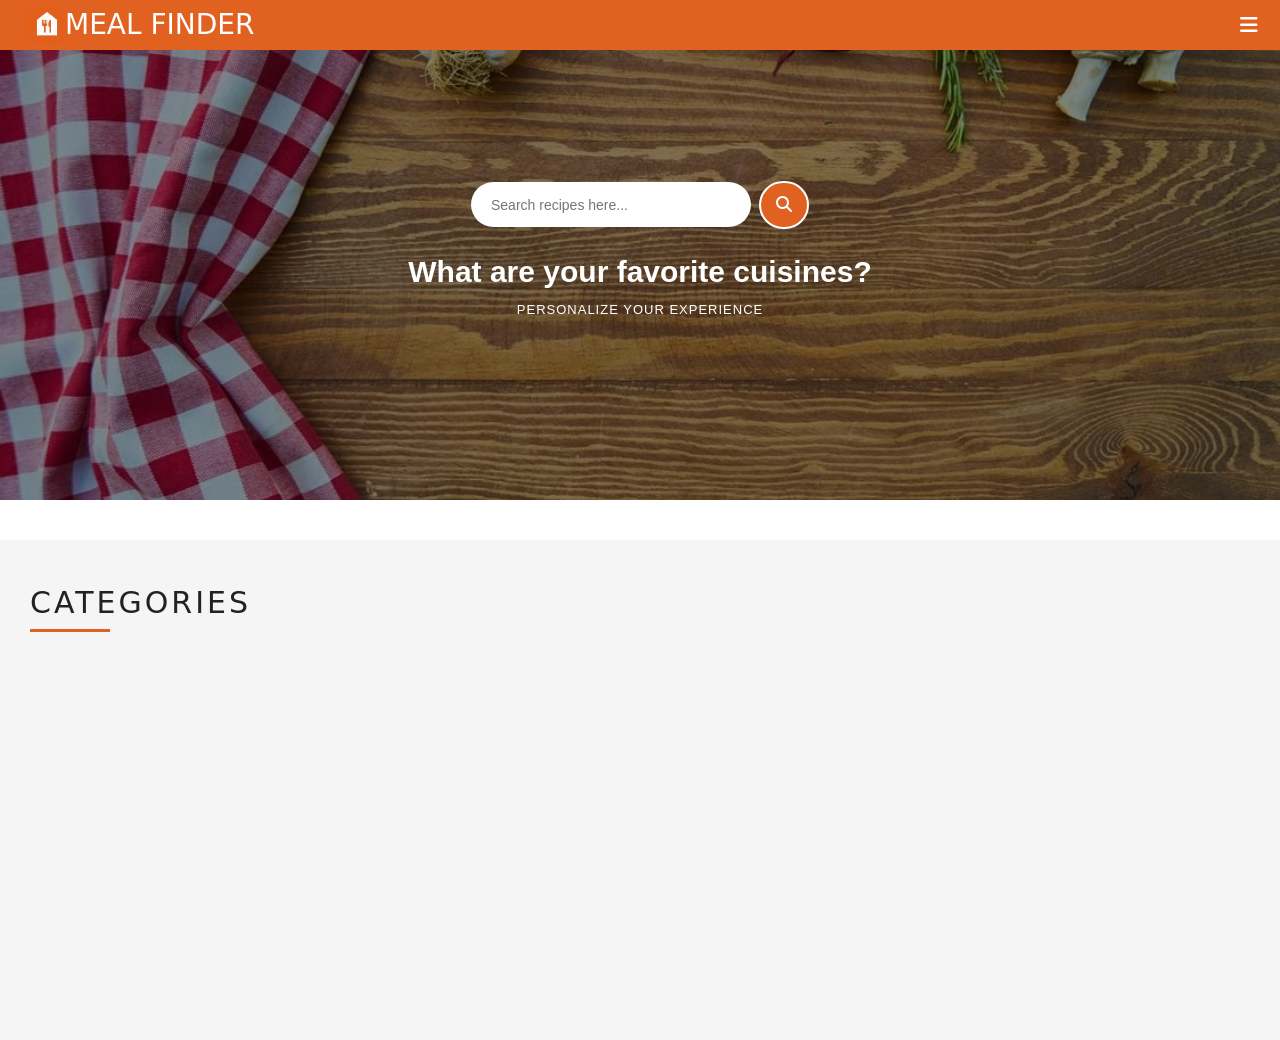
<file: index.html>
<!DOCTYPE html>
<html lang="en">

<head>
    <meta charset="UTF-8">
    <meta name="viewport" content="width=device-width, initial-scale=1.0">

    <title>Meal Finder</title>

    <link rel="stylesheet" href="style.css">

    <!-- Bootstrap CSS -->
    <link href="https://cdn.jsdelivr.net/npm/bootstrap@5.3.3/dist/css/bootstrap.min.css"
        rel="stylesheet">

    <!-- Font Awesome -->
    <link rel="stylesheet"
        href="https://cdnjs.cloudflare.com/ajax/libs/font-awesome/6.7.2/css/all.min.css">

</head>

<body>

    <!-- NAVBAR - DON'T CHANGE -->
    <nav>

        <div class="container-fluid d-flex justify-content-between align-items-center">

            <!-- Logo -->
            <div class="nav">

                <img src="nav-img.jpeg" alt="Meal Finder">

                <h1>MEAL FINDER</h1>

            </div>

            <!-- Hamburger -->
            <div class="menu">

                <button
                    class="btn"
                    type="button"
                    data-bs-toggle="offcanvas"
                    data-bs-target="#offcanvasRight"
                    aria-controls="offcanvasRight">

                    <i class="fa-solid fa-bars"></i>

                </button>

            </div>

        </div>


        <!-- OFFCANVAS - DON'T CHANGE -->

        <div class="offcanvas offcanvas-end"
            tabindex="-1"
            id="offcanvasRight"
            aria-labelledby="offcanvasRightLabel">

            <div class="offcanvas-header">

                <!-- <h5 class="offcanvas-title"
                    id="offcanvasRightLabel">

                    MEAL FINDER

                </h5> -->

                <button
                    type="button"
                    class="btn-close"
                    data-bs-dismiss="offcanvas"
                    aria-label="Close">
                </button>

            </div>

            <div class="offcanvas-body">

                <!-- <h5>Food Categories</h5> -->

                <div id="categories"></div>

            </div>

        </div>

    </nav>


    <!-- HERO SECTION -->

    <section class="hero">

        <div class="div1">

            <div class="search-box">

                <input
                    type="search"
                    placeholder="Search recipes here..." id="search">

                <a href="" id="search-btn">
                    <i class="fa-solid fa-magnifying-glass"></i>
                </a>

            </div>

            <h1>What are your favorite cuisines?</h1>

            <p>PERSONALIZE YOUR EXPERIENCE</p>

        </div>

    </section>
    
    <div id="mealTitle"></div>
    

    <div id="mealCards"></div>

    <!-- CATEGORY SECTION -->

    <section class="category-section">

        <div class="category-heading">

            <h1>CATEGORIES</h1>

            <div class="orange-line"></div>

        </div>

        <div id="cards"></div>

    </section>


    <!-- Bootstrap JS -->

    <script src="https://cdn.jsdelivr.net/npm/bootstrap@5.3.3/dist/js/bootstrap.bundle.min.js">
    </script>

    <!-- Your JS -->

    <script src="script.js"></script>

</body>

</html>
</file>
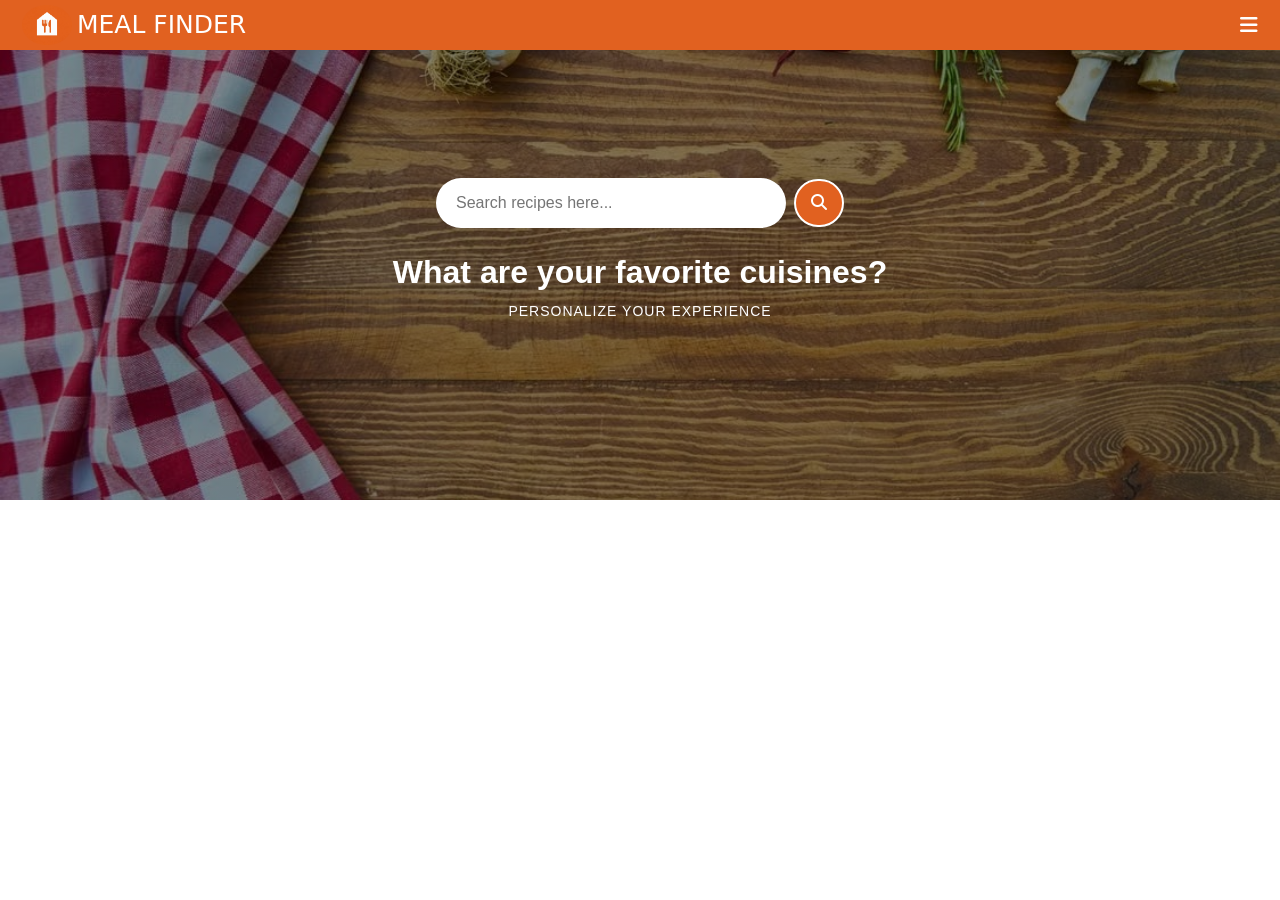
<file: second.html>
<!DOCTYPE html>
<html lang="en">

<head>
    <meta charset="UTF-8">
    <meta name="viewport" content="width=device-width, initial-scale=1.0">

    <title>Meal Finder</title>

    <link rel="stylesheet" href="second.css">

    <!-- Bootstrap CSS -->
    <link href="https://cdn.jsdelivr.net/npm/bootstrap@5.3.3/dist/css/bootstrap.min.css"
        rel="stylesheet">

    <!-- Font Awesome -->
    <link rel="stylesheet"
        href="https://cdnjs.cloudflare.com/ajax/libs/font-awesome/6.7.2/css/all.min.css">

</head>

<body>

    <!-- NAVBAR - DON'T CHANGE -->
    <nav>

        <div class="container-fluid d-flex justify-content-between align-items-center">

            <!-- Logo -->
            <div class="nav">

                <img src="nav-img.jpeg" alt="Meal Finder">

                <a href="index.html"><h1>MEAL FINDER</h1></a>

            </div>

            <!-- Hamburger -->
            <div class="menu">

                <button
                    class="btn"
                    type="button"
                    data-bs-toggle="offcanvas"
                    data-bs-target="#offcanvasRight"
                    aria-controls="offcanvasRight">

                    <i class="fa-solid fa-bars"></i>

                </button>

            </div>

        </div>


        <!-- OFFCANVAS - DON'T CHANGE -->

        <div class="offcanvas offcanvas-end"
            tabindex="-1"
            id="offcanvasRight"
            aria-labelledby="offcanvasRightLabel">

            <div class="offcanvas-header">

                <h5 class="offcanvas-title"
                    id="offcanvasRightLabel">

                    MEAL FINDER

                </h5>

                <button
                    type="button"
                    class="btn-close"
                    data-bs-dismiss="offcanvas"
                    aria-label="Close">
                </button>

            </div>

            <div class="offcanvas-body">

                <h5>Food Categories</h5>

                <div id="categories"></div>

            </div>

        </div>

    </nav>


    <!-- HERO SECTION -->

    <section class="hero">

        <div class="div1">

            <div class="search-box">

                <input
                    type="search"
                    placeholder="Search recipes here..." id="search">

                <a href="" id="search-btn">
                    <i class="fa-solid fa-magnifying-glass"></i>
                </a>

            </div>

            <h1>What are your favorite cuisines?</h1>

            <p>PERSONALIZE YOUR EXPERIENCE</p>

        </div>

    </section>

    <div id="mealDesc"></div> 
    <div id="mealTitle"></div> 
    <div id="mealCards"></div>

    

    <!-- Bootstrap JS -->

    <script src="https://cdn.jsdelivr.net/npm/bootstrap@5.3.3/dist/js/bootstrap.bundle.min.js">
    </script>

    <!-- Your JS -->

    <script src="second.js"></script>

</body>

</html>
</file>
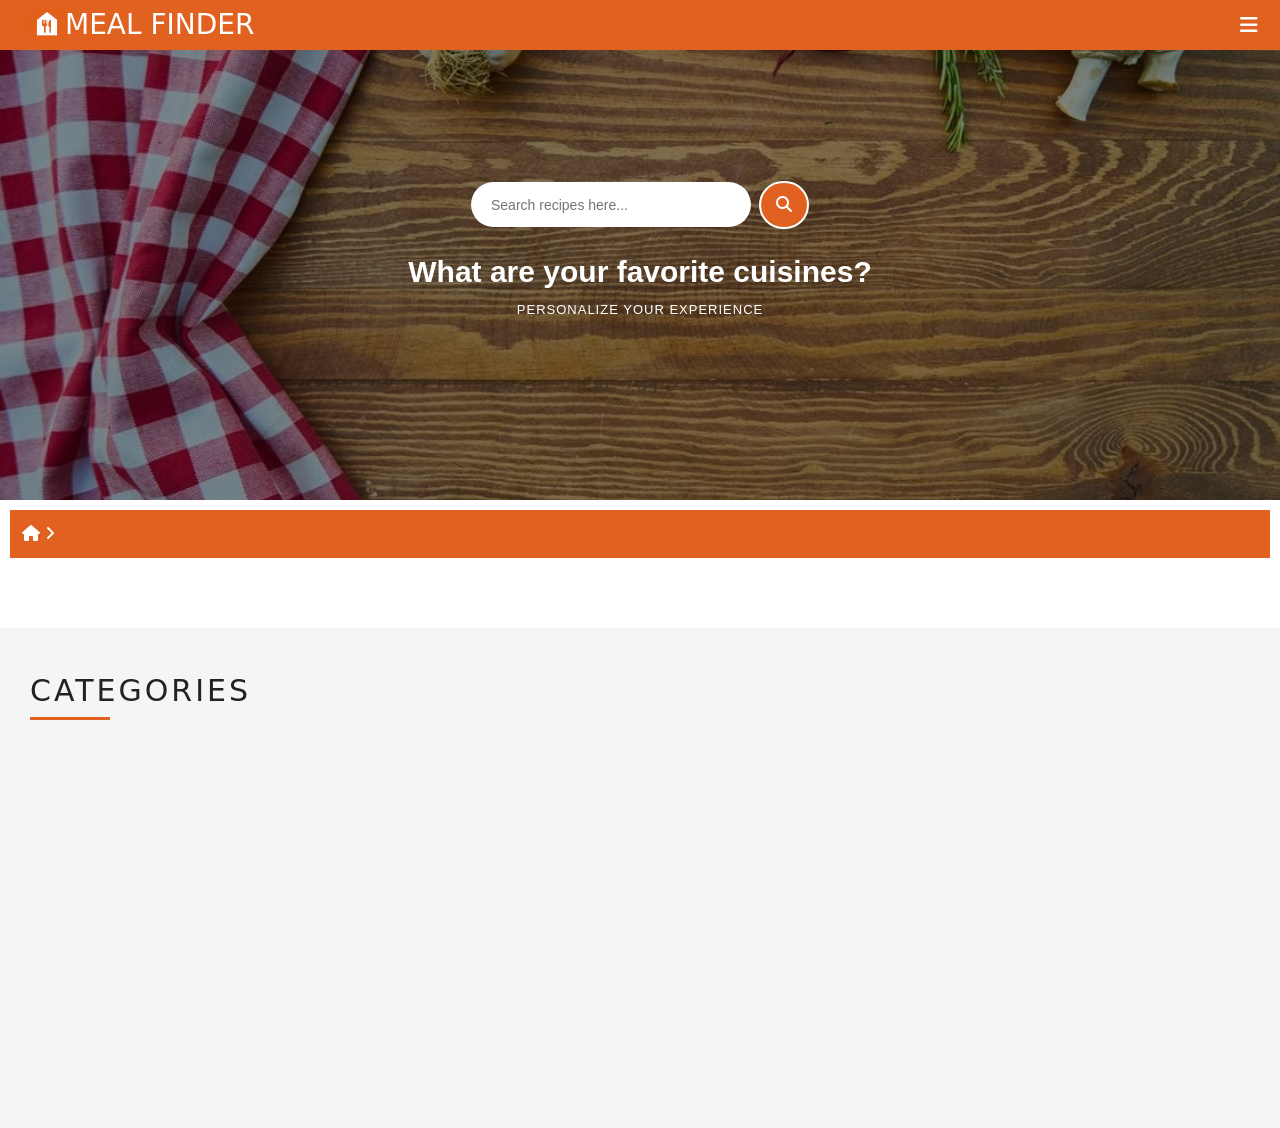
<file: third.html>
<!DOCTYPE html>
<html lang="en">

<head>
    <meta charset="UTF-8">
    <meta name="viewport" content="width=device-width, initial-scale=1.0">

    <title>Meal Finder</title>

    <link rel="stylesheet" href="third.css">

    <!-- Bootstrap CSS -->
    <link href="https://cdn.jsdelivr.net/npm/bootstrap@5.3.3/dist/css/bootstrap.min.css"
        rel="stylesheet">

    <!-- Font Awesome -->
    <link rel="stylesheet"
        href="https://cdnjs.cloudflare.com/ajax/libs/font-awesome/6.7.2/css/all.min.css">

</head>

<body>

    <!-- NAVBAR - DON'T CHANGE -->
    <nav>

        <div class="container-fluid d-flex justify-content-between align-items-center">

            <!-- Logo -->
            <div class="nav">

                <img src="nav-img.jpeg" alt="Meal Finder">

                <a href="index.html" class="head1"><h1>MEAL FINDER</h1></a>

            </div>

            <!-- Hamburger -->
            <div class="menu">

                <button
                    class="btn"
                    type="button"
                    data-bs-toggle="offcanvas"
                    data-bs-target="#offcanvasRight"
                    aria-controls="offcanvasRight">

                    <i class="fa-solid fa-bars"></i>

                </button>

            </div>

        </div>


        <!-- OFFCANVAS - DON'T CHANGE -->

        <div class="offcanvas offcanvas-end"
            tabindex="-1"
            id="offcanvasRight"
            aria-labelledby="offcanvasRightLabel">

            <div class="offcanvas-header">

                <button
                    type="button"
                    class="btn-close"
                    data-bs-dismiss="offcanvas"
                    aria-label="Close">
                </button>

            </div>

            <div class="offcanvas-body">

                <div id="categories"></div>

            </div>

        </div>

    </nav>


    <!-- HERO SECTION -->

    <section class="hero">

        <div class="div1">

            <div class="search-box">

                <input
                    type="search"
                    placeholder="Search recipes here..." id="search">

                <a href="" id="search-btn">
                    <i class="fa-solid fa-magnifying-glass"></i>
                </a>

            </div>

            <h1>What are your favorite cuisines?</h1>

            <p>PERSONALIZE YOUR EXPERIENCE</p>

        </div>

    </section>
    
   <div class="house">
        <i class="fa-solid fa-house"></i>
        <i class="fa-solid fa-angle-right"></i>
        <span id="bread"></span>
   </div>

    <div id="mealDetails"></div>


    <!-- CATEGORY SECTION -->

    <section class="category-section">

        <div class="category-heading">

            <h1>CATEGORIES</h1>

            <div class="orange-line"></div>

        </div>

        <div id="cards"></div>

    </section>


    <!-- Bootstrap JS -->

    <script src="https://cdn.jsdelivr.net/npm/bootstrap@5.3.3/dist/js/bootstrap.bundle.min.js">
    </script>

    <!-- JS -->

    <script src="third.js"></script>

</body>

</html>
</file>
<file: style.css>
* {
    margin: 0;
    padding: 0;
    box-sizing: border-box;
}


/*NAVBAR*/

nav {
    background-color: #E16120;
    padding: 5px 10px;
    height: 50px;
    position: fixed;
    top: 0;
    left: 0;
    z-index: 1000;
    width: 100%;
}

.nav {
    display: flex;
    align-items: center;
    gap: 5px;
}

.nav img {
    width: 50px;
    height: 40px;
    border-radius: 50%;
}

.nav h1 {
    position: relative;
    right: 12px;
    font-size: 28px;
    margin: 0;
    color: white;
}

.menu button {
    font-size: 20px;
    border: none;
    padding: 0;
}

div button i {
    color: white;
}

#search-btn{
    color: white;
    background-color: #E16120;
    border: 2px solid white;
    border-radius: 50px;
    padding: 10px;
    width: 50px;

    
}

/*OFFCANVAS*/

.category {
    padding: 12px;
    border-bottom: 1px solid #ddd;
    cursor: pointer;
}

.category:hover {
    background-color: orange;
}


/* BANNER */

.hero {
    width: 100%;
    height: 500px;

    background-image:
        linear-gradient(
            rgba(0, 0, 0, 0.45),
            rgba(0, 0, 0, 0.45)
        ),
        url("bg-img.jpeg");

    background-position: center;
    background-size: cover;
    background-repeat: no-repeat;

    display: flex;
    justify-content: center;
    align-items: center;

    text-align: center;

    font-family: Arial, Helvetica, sans-serif;
}


/* Hero content */

.div1 {
    width: 100%;
    padding: 20px;
}


/* SEARCH BOX */

.search-box {
    display: flex;
    justify-content: center;
    align-items: center;

    gap: 8px;
}


.search-box input {
    width: 280px;
    height: 45px;

    border-radius: 30px;

    border: none;
    outline: none;

    padding: 0 20px;

    font-size: 14px;
}


.search-box button {
    width: 45px;
    height: 45px;

    border-radius: 50%;

    border: 1px solid white;

    background-color: #E16120;

    display: flex;
    justify-content: center;
    align-items: center;

    cursor: pointer;
}


.search-box button i {
    color: white;
    font-size: 16px;
}


/* HERO TEXT */

.div1 h1 {
    color: white;

    font-size: 30px;

    margin-top: 25px;
    margin-bottom: 10px;

    font-weight: bold;
    
}


.div1 p {
    color: white;

    font-size: 13px;

    margin: 0;

    letter-spacing: 1px;
}


/* CATEGORY SECTION */

.category-section {
    width: 100%;

    background-color: #f5f5f5;

    min-height: 500px;

    padding: 45px 30px;
}


/* CATEGORY HEADING */

.category-heading {
    width: 100%;

    margin-bottom: 30px;
}


.category-heading h1 {
    font-size: 30px;

    letter-spacing: 3px;

    color: #222;

    margin-bottom: 8px;
}

.orange-line {
    width: 80px;
    height: 3px;

    background-color: #E16120;
}

/* CATEGORY CARDS */

#cards {
    width: 100%;

    display: grid;

    grid-template-columns: repeat(4, 1fr);

    gap: 20px;
}


/* CARD */

.card {
    position: relative;

    width: 100%;

    height: 150px;

    background-color: white;

    border: none;

    border-radius: 0;

    box-shadow: 0 2px 8px rgba(0, 0, 0, 0.12);

    overflow: hidden;

    padding: 8px;
}


/* IMAGE */

.card img {
    width: 100%;

    height: 100%;

    object-fit: contain;

    display: block;
}


/* CATEGORY LABEL */

.card span {
    position: absolute;

    top: 10px;
    right: 10px;

    background-color: #E16120;

    color: white;

    font-size: 12px;

    padding: 4px 7px;

    font-weight: bold;

    border-radius: 5px;
}


#mealCards{
    display: grid;
    grid-template-columns: repeat(5,1fr);
    gap: 25px;
    padding: 20px;
    line-height: 20px;
}

.meal-cards{
    position: relative;
    background-color: white;
    border-radius: 0px;
    overflow: hidden;
    box-shadow: 0 0.5px 6px rgb(42, 42, 42);
    margin-top: 20px;
    width: 278px;
    
}

.meal-cards img{
    width: 100%;
    height: 150px;
    object-fit: cover;
    transition: transform 0.5s linear;
}

.meal-cards img :hover{
    transform: scale(1.1,1.2);
}
.meal-cards h3{
    padding: 0 15px 10px;
    color: #E16120;
}

.meal-Title{
    padding: 20px;
    background-color: white;
}

.meal-category{
    position: absolute;
    top: 10px;
    right: 10px;
    text-decoration: none;
    color: #E16120;
    background-color: white;
    border-radius: 20px;
    padding: 7px;
    
}

.itemCheck{
    text-decoration: none;
    color: black;
    display: grid;
    grid-template-columns: repeat(5,1fr);
}

#mealLine{
    background-color: #E16120;
    height: 4px;
    width: 60px;
    margin-top: 10px;
}                                                                                                                                                                                                                                                                                       


/* MOBILE */

@media (max-width: 767px) {

    /* NAVBAR */

    nav {
        height: 50px;
        padding: 5px 8px;
    }

    .nav img {
        width: 40px;
        height: 35px;
    }

    .nav h1 {
        font-size: 20px;
        right: 5px;
    }

    .menu button {
        font-size: 18px;
    }


    /* HERO */

    .hero {
        height: 400px;
        background-position: center;
    }

    .div1 {
        padding: 15px;
    }

    .search-box {
        gap: 6px;
    }

    .search-box input {
        width: 220px;
        height: 40px;
        font-size: 13px;
        padding: 0 15px;
    }

    .search-box button {
        width: 40px;
        height: 40px;
    }

    .search-box button i {
        font-size: 14px;
    }

    .div1 h1 {
        font-size: 23px;
        margin-top: 20px;
    }

    .div1 p {
        font-size: 10px;
        letter-spacing: 0.5px;
    }


    /* CATEGORY SECTION */

    .category-section {
        padding: 30px 15px;
        min-height: auto;
    }

    .category-heading {
        margin-bottom: 20px;
    }

    .category-heading h1 {
        font-size: 22px;
        letter-spacing: 2px;
    }

    .orange-line {
        width: 60px;
        height: 3px;
    }


    /* CATEGORY CARDS */

    #cards {
        grid-template-columns: repeat(2, 1fr);
        gap: 12px;
    }

    .card {
        height: 120px;
        padding: 5px;
    }

    .card span {
        top: 6px;
        right: 6px;
        font-size: 8px;
        padding: 3px 5px;
    }


    /* MEAL CARDS */

    #mealCards {
        grid-template-columns: 1fr;
        gap: 15px;
        padding: 10px;
    }

    .meal-cards {
        width: 100%;
        margin-top: 10px;
    }

    .meal-cards img {
        width: 100%;
        height: 200px;
        object-fit: cover;
    }

    .meal-cards h3 {
        font-size: 18px;
        padding: 10px 12px;
    }

    .meal-Title {
        padding: 12px;
    }

    .meal-category {
        top: 8px;
        right: 8px;
        padding: 5px 7px;
        font-size: 11px;
    }

    .itemCheck {
        grid-template-columns: 1fr;
    }

    #mealLine {
        width: 50px;
        height: 3px;
    }
}


/* TABLET */

@media (min-width: 768px) and (max-width: 1024px) {

    /* NAVBAR */

    nav {
        height: 50px;
        padding: 5px 12px;
    }

    .nav img {
        width: 45px;
        height: 38px;
    }

    .nav h1 {
        font-size: 24px;
        right: 7px;
    }

    .menu button {
        font-size: 19px;
    }


    /* HERO */

    .hero {
        height: 450px;
    }

    .div1 {
        padding: 20px;
    }

    .search-box input {
        width: 260px;
        height: 43px;
    }

    .search-box button {
        width: 43px;
        height: 43px;
    }

    .div1 h1 {
        font-size: 27px;
        margin-top: 22px;
    }

    .div1 p {
        font-size: 12px;
    }


    /* CATEGORY SECTION */

    .category-section {
        padding: 40px 20px;
    }

    .category-heading h1 {
        font-size: 27px;
    }


    /* CATEGORY CARDS */

    #cards {
        grid-template-columns: repeat(3, 1fr);
        gap: 15px;
    }

    .card {
        height: 140px;
    }

    .card span {
        font-size: 10px;
        padding: 4px 6px;
    }


    /* MEAL CARDS */

    #mealCards {
        grid-template-columns: repeat(2, 1fr);
        gap: 20px;
        padding: 15px;
    }

    .meal-cards {
        width: 100%;
        margin-top: 15px;
    }

    .meal-cards img {
        width: 100%;
        height: 180px;
        object-fit: cover;
    }

    .meal-cards h3 {
        font-size: 19px;
        padding: 10px 13px;
    }

    .meal-Title {
        padding: 15px;
    }

    .meal-category {
        top: 8px;
        right: 8px;
        font-size: 12px;
        padding: 6px 8px;
    }

    .itemCheck {
        grid-template-columns: repeat(2, 1fr);
    }
}
</file>
<file: second.css>
* {
    margin: 0;
    padding: 0;
    box-sizing: border-box;
}


/*  NAVBAR*/

nav {
    background-color: #E16120;
    padding: 5px 10px;
    height: 50px;
    position: fixed;
    top: 0;
    left: 0;
    z-index: 1000;
    width: 100%;
}

.nav {
    display: flex;
    align-items: center;
    gap: 5px;
}

.nav a{
    text-decoration: none;
}

.nav img {
    width: 50px;
    height: 40px;
    border-radius: 50%;
}

.nav h1 {
    font-size: 25px;
    margin: 0;
    color: white;
}

.menu button {
    font-size: 20px;
    border: none;
    padding: 0;
}

div button i {
    color: white;
}


/*  SEARCH BUTTON */

#search-btn{
    color: white;
    background-color: #E16120;
    border: 2px solid white;
    border-radius: 50px;
    padding: 10px;
    width: 50px;

    
}


/* OFFCANVAS*/

.category {
    padding: 12px;
    border-bottom: 1px solid #ddd;
    cursor: pointer;
    font-size: 17px;
    transition: 0.3s;
}

.category:hover {
    background-color: #E16120;
    color: white;
}


/* BANNER*/

.hero {
    width: 100%;
    height: 500px;

    background-image:
        linear-gradient(
            rgba(0, 0, 0, 0.45),
            rgba(0, 0, 0, 0.45)
        ),
        url("bg-img.jpeg");

    background-position: center;
    background-size: cover;
    background-repeat: no-repeat;

    display: flex;
    justify-content: center;
    align-items: center;

    text-align: center;

    font-family: Arial, Helvetica, sans-serif;
}


/* HERO CONTENT */

.div1 {
    width: 100%;
    padding: 20px;
}


/*  SEARCH BOX */

.search-box {
    display: flex;
    justify-content: center;
    align-items: center;
    gap: 8px;
}

.search-box input {
    width: 350px;
    height: 50px;

    border-radius: 30px;

    border: none;

    padding: 0 20px;

    font-size: 16px;
}


/* HERO TEXT */

.div1 h1 {
    color: white;

    font-size: 32px;

    margin-top: 25px;
    margin-bottom: 10px;

    font-weight: bold;
}

.div1 p {
    color: white;

    font-size: 14px;

    margin: 0;

    letter-spacing: 1px;
}


/* MEAL TITLE */


.meal-Title {
   
    padding: 35px 20px 20px;
}


 .mealLine {
    height: 3px;
    background-color: #E16120;
    width: 70px;
} 



.description {
    padding: 15px;
    margin: 20px;
    border: 2px solid #E16120;
 
}

.description h2 {
    margin-bottom: 15px;

    color: #E16120;
 
}

.description p {
    font-size: 16px;

    line-height: 1.7;

    color: #555;

    margin: 0;
}


/* MEAL CARDS */

#mealCards {
    width: 97%;

    margin: 10px auto 40px;

    display: grid;

    grid-template-columns: repeat(5, 1fr);

    gap: 25px;
}


/* Meal card link */

.itemCheck {
    text-decoration: none;

    color: black;

    display: block;
}


/* Card */

.meal-cards {
    background-color: white;

    border-radius: 4px;

    overflow: hidden;

    box-shadow: 0 3px 12px rgba(0, 0, 0, 0.15);

    height: 100%;
}

/* Meal image */

.meal-cards img {
    width: 100%;

    height: 180px;

    object-fit: cover;

    display: block;
}

.meal-cards h6{
    padding: 10px;
}


/* MOBILE */

@media screen and (max-width: 767px) {

    /* NAVBAR */

    nav {
        height: 50px;
        padding: 5px 8px;
    }

    .nav {
        width: 100%;
        display: flex;
        align-items: center;
    }

    .nav img {
        width: 40px;
        height: 35px;
    }

    .nav h1 {
        font-size: 20px;
    }

    .menu button {
        font-size: 18px;
    }


    /* OFFCANVAS */

    .category {
        padding: 10px;
        font-size: 15px;
    }


    /* BANNER */

    .hero {
        width: 100%;
        height: 380px;

        background-position: center;
        background-size: cover;
    }

    .div1 {
        width: 100%;
        padding: 15px;
    }


    /* SEARCH */

    .search-box {
        width: 100%;

        display: flex;
        justify-content: center;
        align-items: center;

        gap: 6px;
    }

    .search-box input {
        width: 75%;
        height: 42px;

        font-size: 13px;

        padding: 0 15px;
    }

    #search-btn {
        width: 42px;
        height: 42px;

        padding: 8px;
    }


    /* HERO TEXT */

    .div1 h1 {
        font-size: 22px;

        margin-top: 20px;
        margin-bottom: 8px;
    }

    .div1 p {
        font-size: 10px;

        line-height: 1.5;

        letter-spacing: 0.5px;
    }


    /* MEAL TITLE */

    .meal-Title {
        padding: 25px 15px 15px;
    }

    .meal-Title h1 {
        font-size: 23px;

        line-height: 1.3;
    }

    .mealLine {
        width: 55px;
        height: 3px;
    }


    /* DESCRIPTION */

    .description {
        width: auto;

        margin: 15px;

        padding: 12px;

        border: 2px solid #E16120;
    }

    .description h2 {
        font-size: 19px;

        margin-bottom: 10px;
    }

    .description p {
        font-size: 13px;

        line-height: 1.6;

        word-wrap: break-word;
    }


    /* MEAL CARDS */

    #mealCards {
        width: calc(100% - 20px);

        margin: 10px auto 30px;

        display: grid;

        grid-template-columns: repeat(2, 1fr);

        gap: 12px;
    }


    /* CARD */

    .meal-cards {
        width: 100%;

        height: 100%;

        margin: 0;

        border-radius: 4px;
    }


    /* IMAGE */

    .meal-cards img {
        width: 100%;

        height: 130px;

        object-fit: cover;
    }


    /* MEAL NAME */

    .meal-cards h6 {
        padding: 8px;

        font-size: 13px;

        line-height: 1.3;
    }


    /* LINK */

    .itemCheck {
        width: 100%;
    }
}


/* TABLET */
@media screen and (min-width: 768px) and (max-width: 1024px) {

    /* NAVBAR */
    nav {
        height: 55px;
        padding: 5px 12px;
    }

    .nav img {
        width: 45px;
        height: 40px;
    }

    .nav h1 {
        font-size: 23px;
    }

    .menu button {
        font-size: 20px;
    }

    /* BANNER */
    .hero {
        width: 100%;
        height: 450px;
        background-position: center;
        background-size: cover;
    }

    .div1 {
        width: 100%;
        padding: 20px;
    }

    /* SEARCH */
    .search-box {
        width: 100%;
        display: flex;
        justify-content: center;
        align-items: center;
        gap: 8px;
    }

    .search-box input {
        width: 55%;
        height: 48px;
        font-size: 15px;
        padding: 0 18px;
    }

    #search-btn {
        width: 48px;
        height: 48px;
        padding: 10px;
    }

    /* HERO TEXT */
    .div1 h1 {
        font-size: 28px;
        margin-top: 25px;
    }

    .div1 p {
        font-size: 13px;
        line-height: 1.6;
    }

    /* MEAL TITLE */
    .meal-Title {
        padding: 30px 20px 18px;
    }

    .meal-Title h1 {
        font-size: 28px;
    }

    .mealLine {
        width: 65px;
        height: 3px;
    }

    /* DESCRIPTION */
    .description {
        margin: 18px 20px;
        padding: 15px;
    }

    .description h2 {
        font-size: 21px;
    }

    .description p {
        font-size: 15px;
        line-height: 1.7;
    }

    /* MEAL CARDS */
    #mealCards {
        width: 94%;
        margin: 15px auto 40px;
        display: grid;
        grid-template-columns: repeat(3, 1fr);
        gap: 20px;
    }

    .meal-cards {
        width: 100%;
        height: 100%;
    }

    .meal-cards img {
        width: 100%;
        height: 170px;
        object-fit: cover;
    }

    .meal-cards h6 {
        padding: 10px;
        font-size: 14px;
        line-height: 1.4;
    }

    .itemCheck {
        width: 100%;
    }
}
</file>
<file: third.css>
* {
    margin: 0;
    padding: 0;
    box-sizing: border-box;
}


/*NAVBAR*/

nav {
    background-color: #E16120;
    padding: 5px 10px;
    height: 50px;
    position: fixed;
    top: 0;
    left: 0;
    z-index: 1000;
    width: 100%;
}

.nav {
    display: flex;
    align-items: center;
    gap: 5px;
}

.nav img {
    width: 50px;
    height: 40px;
    border-radius: 50%;
}

.nav h1 {
    position: relative;
    right: 12px;
    font-size: 28px;
    margin: 0;
    color: white;
}

.menu button {
    font-size: 20px;
    border: none;
    padding: 0;
}

div button i {
    color: white;
}

#search-btn{
    color: white;
    background-color: #E16120;
    border: 2px solid white;
    border-radius: 50px;
    padding: 10px;
    width: 50px;

    
}

/*OFFCANVAS*/

.category {
    padding: 12px;
    border-bottom: 1px solid #ddd;
    cursor: pointer;
}

.category:hover {
    background-color: orange;
}


/* BANNER */

.hero {
    width: 100%;
    height: 500px;

    background-image:
        linear-gradient(
            rgba(0, 0, 0, 0.45),
            rgba(0, 0, 0, 0.45)
        ),
        url("bg-img.jpeg");

    background-position: center;
    background-size: cover;
    background-repeat: no-repeat;

    display: flex;
    justify-content: center;
    align-items: center;

    text-align: center;

    font-family: Arial, Helvetica, sans-serif;
}


/* Hero content */

.div1 {
    width: 100%;
    padding: 20px;
}


/* SEARCH BOX */

.search-box {
    display: flex;
    justify-content: center;
    align-items: center;

    gap: 8px;
}


.search-box input {
    width: 280px;
    height: 45px;

    border-radius: 30px;

    border: none;
    outline: none;

    padding: 0 20px;

    font-size: 14px;
}


.search-box button {
    width: 45px;
    height: 45px;

    border-radius: 50%;

    border: 1px solid white;
    +

    background-color: #E16120;

    display: flex;
    justify-content: center;
    align-items: center;

    cursor: pointer;
    
}


.search-box button i {
    color: white;
    font-size: 16px;
   
}


/* HERO TEXT */

.div1 h1 {
    color: white;

    font-size: 30px;

    margin-top: 25px;
    margin-bottom: 10px;

    font-weight: bold;
    
}


.div1 p {
    color: white;

    font-size: 13px;

    margin: 0;

    letter-spacing: 1px;
}


/* CATEGORY SECTION */

.category-section {
    width: 100%;

    background-color: #f5f5f5;

    min-height: 500px;

    padding: 45px 30px;
}


/* CATEGORY HEADING */

.category-heading {
    width: 100%;

    margin-bottom: 30px;
}


.category-heading h1 {
    font-size: 30px;

    letter-spacing: 3px;

    color: #222;

    margin-bottom: 8px;
}

.orange-line {
    width: 80px;
    height: 3px;

    background-color: #E16120;
}

/* CATEGORY CARDS */

#cards {
    width: 100%;

    display: grid;

    grid-template-columns: repeat(4, 1fr);

    gap: 20px;
}


/* CARD */

.card {
    position: relative;

    width: 100%;

    height: 150px;

    background-color: white;

    border: none;

    border-radius: 0;

    box-shadow: 0 2px 8px rgba(0, 0, 0, 0.12);

    overflow: hidden;

    padding: 8px;
}


/* IMAGE */

.card img {
    width: 100%;

    height: 100%;

    object-fit: contain;

    display: block;
}


/* CATEGORY LABEL */

.card span {
    position: absolute;

    top: 10px;
    right: 10px;

    background-color: #E16120;

    color: white;

    font-size: 12px;

    padding: 4px 7px;

    font-weight: bold;

    border-radius: 5px;
}



/* MEAL DETAILS */

#mealDetails {
    width: 100%;
    max-width: none;
    margin: 35px 0 70px;
    padding: 0 10px;
}

#mealDetails > div {
    width: 100%;
    background-color: white;
    border: 1px solid #ddd;

    padding: 25px;

    box-shadow: 0 1px 4px rgba(0, 0, 0, 0.08);

    display: grid;
    grid-template-columns: 48% 52%;
    gap: 15px 25px;

    box-sizing: border-box;
}


#mealDetails > div > img {
    width: 100%;
    height: 430px;
    object-fit: cover;

    grid-column: 1;
    grid-row: 1 / 6;
}


.mealname {
    color: #E16120;
    grid-column: 2;
    margin: 0;
    font-size: 22px;
}

.hr {
    grid-column: 2;
    /* margin: 0; */
    color: #E16120;
    margin-top: -50px;
}

.category1 {
    grid-column: 2;
    margin: 0;
    font-size: 18px;
     margin-top: -100px;
}

.source {
    grid-column: 2;
    margin: 0;
    font-size: 18px;
    color: #555;
     margin-top: -140px;
}

.tags {
    grid-column: 2;
    margin: 0;
    font-size: 18px;
     margin-top: -175px;
    
}
.tag1{
     border: 1px solid #E16120;
     padding: 10px;
     font-size: 15px;
    
}

.mainIng {
    grid-column: 2;

    width: 100%;
    margin: 0;

    margin-top: -200px;

}

.ingredientBox {
    width: 100%;
}

.ing {
    background-color: #E16120;
    color: white;

    font-size: 18px;
    font-weight: 600;

    margin: 0;
    padding: 10px;
}

.getIng {
    background-color: #E16120;

    margin: 0;
    padding: 3px 10px 15px;

    list-style: none;

    display: grid;
    grid-template-columns: repeat(3, 1fr);

    gap: 8px 12px;

    counter-reset: ingredient;
}

.getIng li {
    position: relative;

    color: white;
    font-size: 15px;
    line-height: 1.3;

    padding-left: 23px;
}

.getIng li::before {
    content: counter(ingredient);
    counter-increment: ingredient;

    position: absolute;

    left: 0;
    top: 0;

    width: 20px;
    height: 20px;

    border: 1px solid white;
    border-radius: 50%;

    background-color: rgb(37, 150, 199);

    text-align: center;
    line-height: 11px;

    font-size: 13px;
    color: white;
    padding: 3px;
}


/* MEASURE */

.measureheading {
    grid-column: 1 / 3;

    font-size: 20px;
    font-weight: bold;

    margin: 15px 0 5px;

    color: #222;
}

#mealDetails .measureheading + div {
    grid-column: 1 / 3;

    width: 100%;

    border: 1px solid #ddd;

    padding: 8px 10px;

    box-sizing: border-box;

    display: grid;
    grid-template-columns: 1fr 1fr;

    column-gap: 35px;
}

#mealDetails .measure-item {
    display: flex;
    align-items: center;

    padding: 3px 0;

    border: none;

    font-size: 18px;
    color: #333;
}

#mealDetails .measure-item > div {
    display: flex;
    align-items: center;
}

 .spoon {
    width: 20px;
    height: 20px;

    margin-right: 5px;
    margin-left: 0;
}


/* INSTRUCTIONS HEADING */

#mealDetails > div > h3:not(.measureheading) {
    grid-column: 1 / 3;

    font-size: 22px;
    font-weight: bold;

    margin: 0;
    padding: 0;

    color: #222;
}


/* INSTRUCTIONS */

#mealDetails .insSec {
    grid-column: 1 / 3;

    width: 100%;

    margin: 0;
    padding: 0;

    box-sizing: border-box;
}

#mealDetails .instruction {
    width: 100%;
    max-width: 100%;

    font-size: 18px;
    line-height: 1.7;

    color: #555;

    box-sizing: border-box;
}

#mealDetails .instruction p {
    margin: 0 0 7px 0;
}

#mealDetails .instruction i {
    color: #E16120;

    margin-right: 5px;

    font-size: 15px;
}

#rightmark {
    border: 1px solid #E16120;
    color: #E16120;
    padding: 1px;
}


.head1{
    text-decoration: none;
}

.house{
    background-color: #E16120;
    margin: 10px;
    padding: 12px;
    color: white;
}





/* MOBILE RESPONSIVE */


@media screen and (max-width: 767px) {

    /* NAVBAR */

    nav {
        height: 50px;
        padding: 5px 8px;
    }

    .nav {
        gap: 3px;
    }

    .nav img {
        width: 40px;
        height: 35px;
    }

    .nav h1 {
        font-size: 20px;
        right: 5px;
    }

    .menu button {
        font-size: 18px;
    }


    /* BANNER */

    .hero {
        width: 100%;
        height: 360px;

        background-position: center;
        background-size: cover;
    }

    .div1 {
        width: 100%;
        padding: 15px;
    }


    /* SEARCH */

    .search-box {
        width: 100%;
        gap: 6px;
    }

    .search-box input {
        width: calc(100% - 50px);
        height: 42px;
        padding: 0 15px;
        font-size: 13px;
    }

    .search-box button {
        width: 42px;
        height: 42px;
        flex-shrink: 0;
    }

    .search-box button i {
        font-size: 14px;
    }


    /* HERO TEXT */

    .div1 h1 {
        font-size: 22px;
        margin-top: 20px;
        margin-bottom: 8px;
    }

    .div1 p {
        font-size: 10px;
        line-height: 1.5;
        letter-spacing: 0.5px;
    }


    /* CATEGORY SECTION */

    .category-section {
        padding: 30px 15px;
    }

    .category-heading {
        margin-bottom: 20px;
    }

    .category-heading h1 {
        font-size: 23px;
        letter-spacing: 1.5px;
    }

    .orange-line {
        width: 60px;
    }


    /* CATEGORY CARDS */

    #cards {
        grid-template-columns: repeat(2, 1fr);
        gap: 12px;
    }

    .card {
        height: 130px;
        padding: 5px;
    }

    .card span {
        top: 7px;
        right: 7px;
        font-size: 10px;
        padding: 3px 5px;
    }


    /* MEAL DETAILS */

    #mealDetails {
        width: 100%;
        margin: 20px 0 40px;
        padding: 0 10px;
    }

    

    #mealDetails > div {
        width: 100%;
        padding: 15px;

        display: flex;
        flex-direction: column;

        gap: 12px;
    }


    /* MEAL IMAGE */

    #mealDetails > div > img {
        width: 100%;
        height: auto;
        max-height: 350px;
        object-fit: cover;

        order: 1;
    }


    /* MEAL NAME */

    .mealname {
        order: 2;

        font-size: 22px;
        margin: 0;

        color: #E16120;
    }


    /* LINE */

    .hr {
        order: 3;
        margin: 0;
    }


    /* CATEGORY */

    .category1 {
        order: 4;

        font-size: 15px;
        margin: 0;
    }


    /* SOURCE */

    .source {
        order: 5;

        font-size: 15px;
        margin: 0;
        color: #555;
    }


    /* TAGS */

    .tags {
        order: 6;

        font-size: 15px;
        margin: 0;

        display: flex;
        flex-wrap: wrap;
        gap: 6px;
        align-items: center;
    }

    .tag1 {
        font-size: 13px;
        padding: 6px 8px;
    }


    /* INGREDIENTS */

    .mainIng {
        order: 7;

        width: 100%;
        margin: 0;
    }

    .ingredientBox {
        width: 100%;
    }

    .ing {
        font-size: 17px;
        padding: 9px;
    }

    .getIng {
        width: 100%;

        grid-template-columns: repeat(2, 1fr);

        gap: 8px;
        padding: 8px;
    }

    .getIng li {
        font-size: 13px;
        padding-left: 23px;
    }


    /* MEASURE */

    .measureheading {
        order: 8;

        width: 100%;
        font-size: 19px;
        margin: 5px 0;
    }

    #mealDetails .measureheading + div {
        order: 9;

        width: 100%;

        grid-template-columns: 1fr;

        column-gap: 0;
        row-gap: 5px;

        padding: 8px;
    }

    #mealDetails .measure-item {
        font-size: 14px;
        padding: 5px 0;
    }

    .spoon {
        width: 18px;
        height: 18px;
    }


    /* INSTRUCTIONS HEADING */

    #mealDetails > div > h3:not(.measureheading) {
        order: 10;

        width: 100%;

        font-size: 20px;

        margin: 5px 0 0;
    }


    /* INSTRUCTIONS */

    #mealDetails .insSec {
        order: 11;

        width: 100%;
    }

    #mealDetails .instruction {
        width: 100%;

        font-size: 14px;
        line-height: 1.6;

        color: #555;
    }

    #mealDetails .instruction p {
        margin: 0 0 10px 0;
    }

    #mealDetails .instruction i {
        font-size: 13px;
        margin-right: 4px;
    }


    /* HOME BUTTON */

    .house {
        margin: 8px;
        padding: 10px;
        font-size: 14px;
    }
}


/* TABLET RESPONSIVE */


@media screen and (min-width: 768px) and (max-width: 1024px) {

    /* NAVBAR */

    nav {
        height: 55px;
        padding: 5px 12px;
    }

    .nav img {
        width: 45px;
        height: 40px;
    }

    .nav h1 {
        font-size: 24px;
        right: 5px;
    }

    .menu button {
        font-size: 20px;
    }


        /* BANNER */
    

    .hero {
        width: 100%;
        height: 430px;
        background-position: center;
        background-size: cover;
    }

    .div1 {
        width: 100%;
        padding: 20px;
    }

    .search-box {
        width: 100%;
        display: flex;
        justify-content: center;
        align-items: center;
        gap: 8px;
    }

    .search-box input {
        width: 350px;
        height: 45px;
        font-size: 14px;
    }

    .search-box button {
        width: 45px;
        height: 45px;
    }

    .div1 h1 {
        font-size: 28px;
    }

    .div1 p {
        font-size: 13px;
    }


    /* CATEGORY SECTION */
    

    .category-section {
        width: 100%;
        padding: 40px 25px;
    }

    .category-heading h1 {
        font-size: 28px;
        letter-spacing: 2px;
    }

    #cards {
        width: 100%;
        grid-template-columns: repeat(3, 1fr);
        gap: 18px;
    }

    .card {
        width: 100%;
        height: 150px;
    }

    .card span {
        font-size: 11px;
    }


    /* MEAL DETAILS */

    #mealDetails {
        width: 100%;
        margin: 30px 0 60px;
        padding: 0 15px;
    }


    #mealDetails > div {
        width: 100%;
        padding: 20px;

        display: grid;

        grid-template-columns: 45% 55%;

        gap: 15px;

        align-items: start;
    }


    /* MEAL IMAGE */

    #mealDetails > div > img {
        width: 100%;
        height: 350px;

        object-fit: cover;

        grid-column: 1;
        grid-row: 1 / 6;
    }


    /* MEAL NAME */

    .mealname {
        grid-column: 2;

        font-size: 21px;

        margin: 0;
    }


    /* LINE */

    .hr {
        grid-column: 2;

        margin: 0;
    }


    /* CATEGORY */

    .category1 {
        grid-column: 2;

        margin: 0;

        font-size: 16px;
    }


    /* SOURCE */

    .source {
        grid-column: 2;

        margin: 0;

        font-size: 16px;
    }


    /* TAGS */

    .tags {
        grid-column: 2;

        margin: 0;

        font-size: 16px;

        display: flex;
        flex-wrap: wrap;
        gap: 6px;
    }

    .tag1 {
        font-size: 13px;
        padding: 7px;
    }


    /* INGREDIENTS */
    

    .mainIng {
        grid-column: 2;

        width: 100%;

        margin: 0;
    }

    .ingredientBox {
        width: 100%;
    }

    .ing {
        font-size: 17px;
        padding: 9px;
    }

    .getIng {
        width: 100%;

        grid-template-columns: repeat(2, 1fr);

        gap: 8px 10px;

        padding: 8px 10px 12px;
    }

    .getIng li {
        font-size: 14px;
        padding-left: 23px;
    }


    /* MEASURE */
    

    .measureheading {
        grid-column: 1 / 3;

        font-size: 19px;

        margin: 15px 0 5px;
    }

    #mealDetails .measureheading + div {
        grid-column: 1 / 3;

        width: 100%;

        grid-template-columns: 1fr 1fr;

        column-gap: 20px;

        padding: 8px 10px;
    }

    #mealDetails .measure-item {
        font-size: 15px;
    }


    /* INSTRUCTIONS */

    #mealDetails > div > h3:not(.measureheading) {
        grid-column: 1 / 3;

        font-size: 20px;

        margin: 5px 0 0;
    }

    #mealDetails .insSec {
        grid-column: 1 / 3;

        width: 100%;
    }

    #mealDetails .instruction {
        width: 100%;

        font-size: 16px;

        line-height: 1.6;
    }

    #mealDetails .instruction p {
        margin: 0 0 8px 0;
    }


    /* HOME BUTTON */

    .house {
        margin: 10px;
        padding: 10px;
    }
}
</file>
